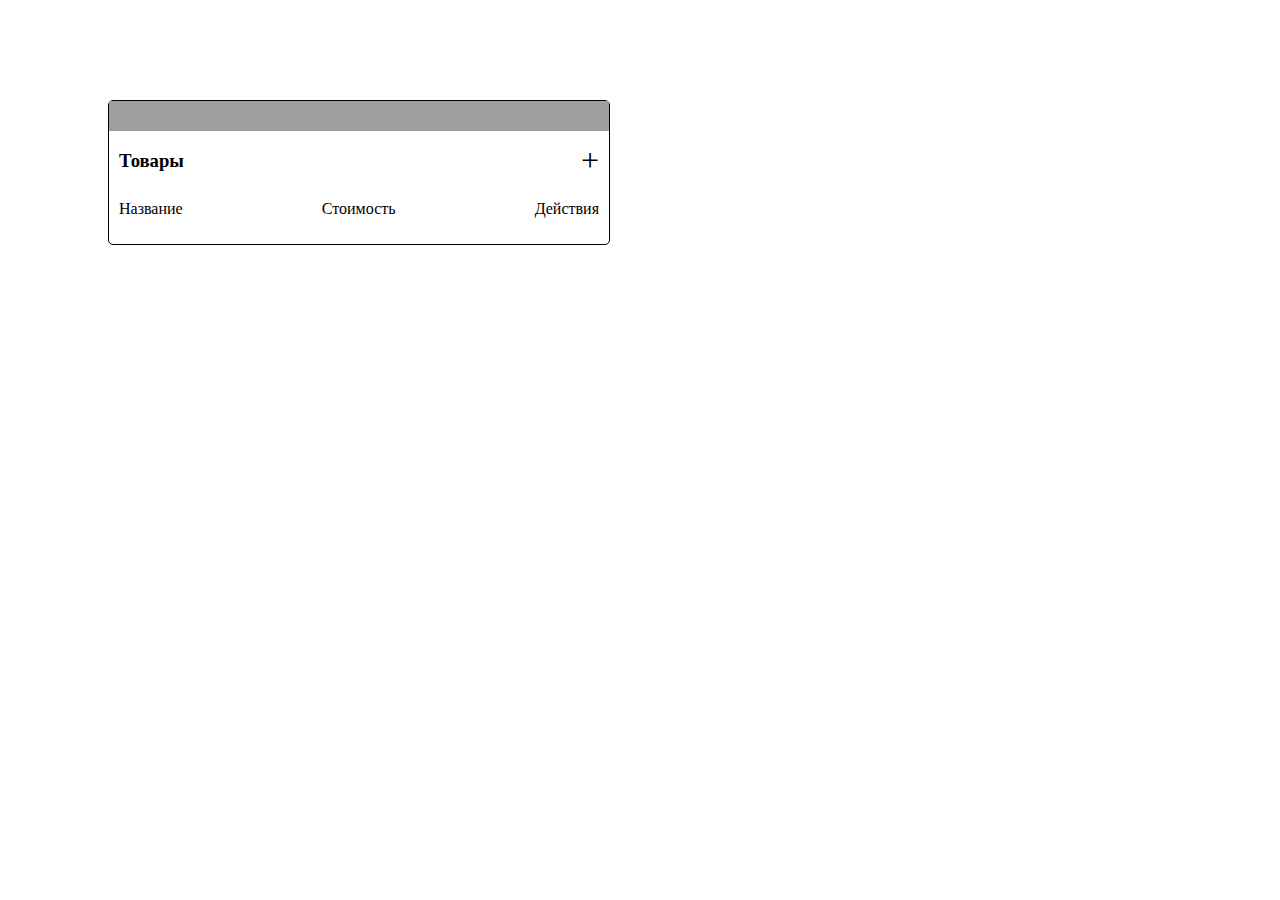
<file: index.html>
<!doctype html><html lang="en"><head><meta charset="UTF-8"><meta http-equiv="X-UA-Compatible" content="IE=edge"><meta name="viewport" content="width=device-width,initial-scale=1"><title>Document</title><script defer="defer" src="main.js"></script><link href="main.css" rel="stylesheet"></head><body><div class="wrapper"><div class="container"><div class="widget"><div class="widget-header"></div><div class="widget-title-control"><h3 class="products-title">Товары</h3><span class="product-add">+</span></div><div class="products-controller"><div class="products-list-header"><span class="list-title">Название</span> <span class="list-price">Стоимость</span> <span class="list-move">Действия</span></div><ul class="products-list"></ul></div></div></div></div></body></html>
</file>
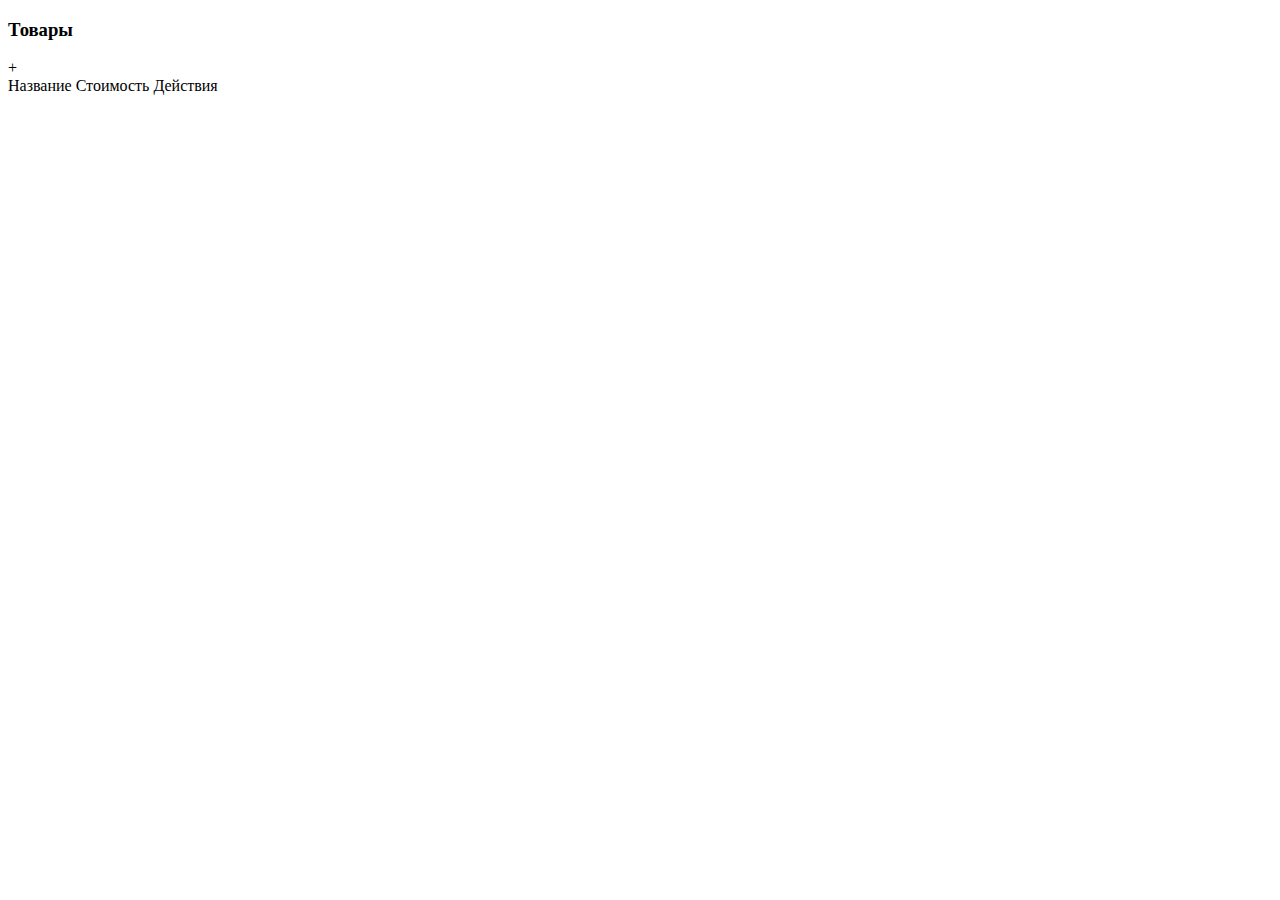
<file: src/index.html>
<!DOCTYPE html>
<html lang="en">
<head>
    <meta charset="UTF-8">
    <meta http-equiv="X-UA-Compatible" content="IE=edge">
    <meta name="viewport" content="width=device-width, initial-scale=1.0">
    <title>Document</title>
</head>
<body>  
    <div class="wrapper">
        <div class="container">
            <div class="widget">
                <div class="widget-header">                    
                </div>
                <div class="widget-title-control">
                    <h3 class="products-title">Товары</h3>
                    <span class="product-add">+</span>
                </div>
                <div class="products-controller">
                    <div class="products-list-header">
                        <span class="list-title">Название</span>
                        <span class="list-price">Стоимость</span>
                        <span class="list-move">Действия</span>
                    </div>
                    <ul class="products-list">                        
                    </ul>
                </div>
            </div>
        </div>        
    </div>    
</body>
</html>
</file>
<file: main.css>
.form-widget{border:1px solid #000;border-radius:5px;display:flex;flex-direction:column;padding:1rem;position:absolute;z-index:2}.item-label{font-size:20px;margin-top:10px}.item-input{border:1px solid #000;border-radius:20px;height:25px;margin-top:5px}.btn-container{display:flex;justify-content:end;margin-top:10px}.btn{background-color:#fff;border:1px solid #000;border-radius:15px;height:30px;margin-left:15px;width:100px}.products-controller{padding:10px}.products-list{list-style-type:none;margin:1rem 0 0;padding:0}.list-item,.products-list-header{display:flex;justify-content:space-between}.list-item{margin-top:15px}.product-item-wrapper{min-width:70px}.edit{margin-right:5px;width:1rem}.delete{width:25px}.delete:hover,.edit{cursor:pointer}.popup{background-color:#fff;margin:0 auto;padding:1rem;position:absolute;width:400px;z-index:2}.onBack{position:relative;z-index:1}.tooltip{background-color:#fff;border:1px solid #000;border-radius:5px;display:inline-block;position:absolute;width:260px;z-index:2}.tooltip:after{border-bottom:10px solid transparent;border-right:5px solid rgba(0,0,0,.85);border-top:10px solid transparent;bottom:25px;content:"";left:0;margin-left:-5px;position:relative}.tooltip-text{border-top:1px solid #000;margin:0;padding:20px 10px 10px}.confirm-container{background-color:#ee8080;border-radius:5px;padding:1rem;position:absolute;width:500px;z-index:2}.confirm-wrapper{display:flex;flex-wrap:wrap;justify-content:center}.btn{margin-left:1rem}.container{margin:100px}.widget{border:1px solid #000;border-radius:5px;max-width:500px;min-width:320px}.widget-header{background-color:#9f9f9f;height:30px}.widget-title-control{align-items:center;display:flex;justify-content:space-between;padding:0 10px}.product-add{font-size:2rem}.product-add:hover{cursor:pointer}
</file>
